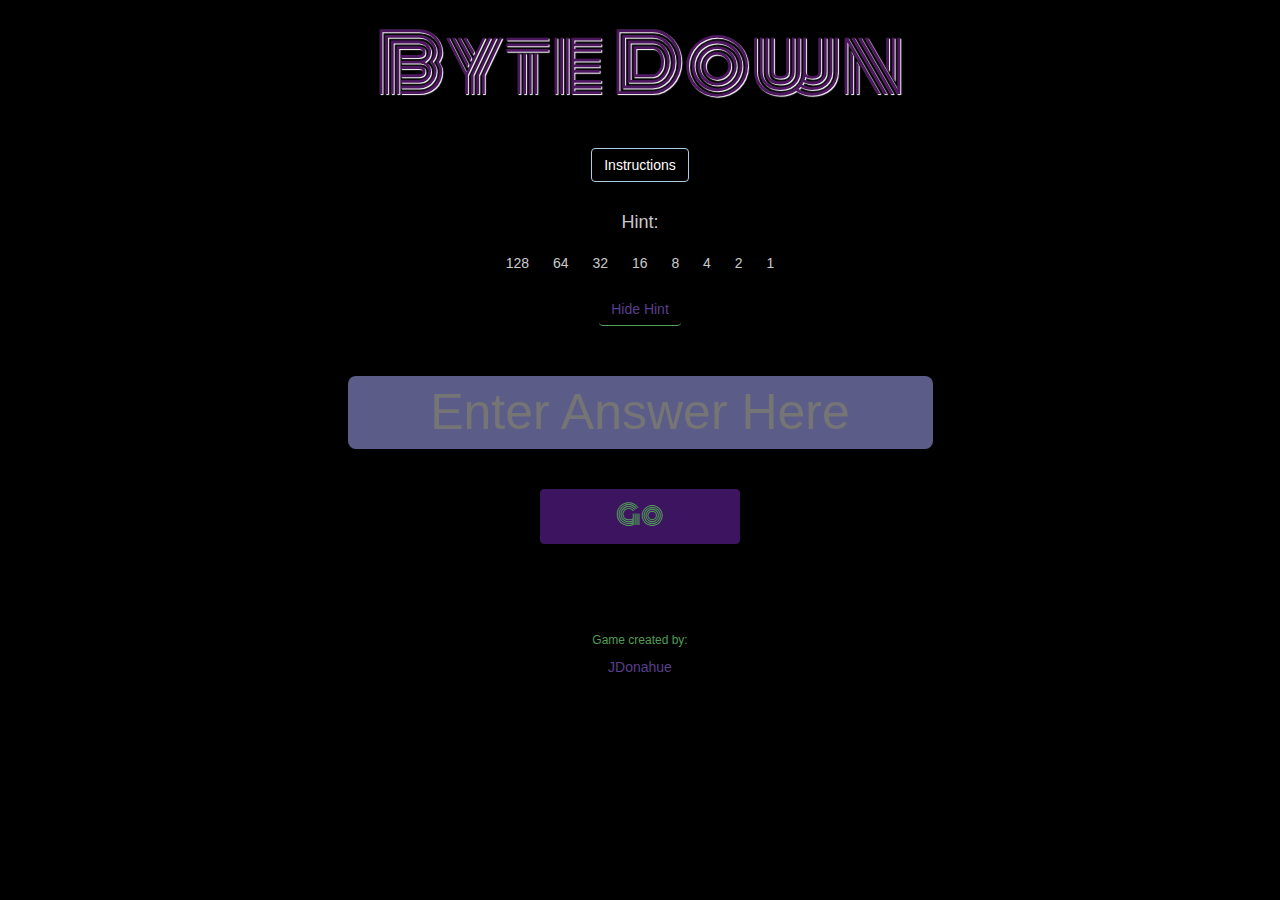
<file: index.html>
<!DOCTYPE html>

<html lang="en">

<head>

    <meta charset="utf-8">
    <meta http-equiv="X-UA-Compatible" content="IE=edge">
    <meta name="description" content="A game to help memorize the various values 
    associated with the various positions of an eight bit byte">
    <meta name="viewport" content="width=device-width, initial-scale=1">

    <title>Byte Down</title>

    <!-- Web Fonts 
    =================================================================================================-->
    <link href='http://fonts.googleapis.com/css?family=Monoton' rel='stylesheet' type='text/css'>
    <link href='http://fonts.googleapis.com/css?family=Press+Start+2P' rel='stylesheet' type='text/css'>
    <link href='http://fonts.googleapis.com/css?family=Titillium+Web' rel='stylesheet' type='text/css'>
    <link href='http://fonts.googleapis.com/css?family=VT323' rel='stylesheet' type='text/css'>

    <!-- Boostrap
    =================================================================================================-->
    <link rel="stylesheet" type="text/css" href="vendor/css/bootstrap.min.css">

    <!-- Author Styles
    =================================================================================================-->
    <link rel="stylesheet" type="text/css" href="css/style.css">

</head>

<body>

    <div class="container">
        
            
        <header>

          <!-- title -->
          <div class="row">
            <div class="col-md-12">
              <h1>Byte Down</h1>
            </div>
          </div>
          <!-- title -->

          
          <!-- instructions -->
          <div class="row">
            <div class="col-md-12">
              <button type="button"
                      class="btn btn-primary btn-instructions"
                      data-toggle="modal" 
                      data-target="#instruction-window">Instructions
              </button>
            </div>
          </div>
          <!-- instructions -->

        </header>

            <!-- instructions windows 
            ========================================================================================================-->
            <div class="modal fade" id="instruction-window" tabindex="-1" role="dialog" aria-labelledby="myModalLabel">
              <div class="modal-dialog" role="document">
                <div class="modal-content">
                  <div class="modal-body">
                     <p><span class="objective">Objective:</span> Calculate the numeric value of the byte presented to you.</p>
           
                    <p> 
                      Just as the decimal system has a 1's place, a 10's place and so on, the binary system 
                      has a similar configuration.  However, in binary each place is double the amount of the 
                      previous one. It starts from the right hand side and doubles with each shift to the right
                      as shown in the hint section.
                    </p>
                    <p>
                        This game is centered around the notion of a byte. A byte can store values 
                        anywhere from 0 to 255 using a combination of 1's and 0's. This is done by 
                        using the values associated with each position and adding them together if that position
                        is &quot;on&quot; or in other words contains a 1. 
                    </p>
                    <p>
                      Learn more:
                      <a href="http://en.wikipedia.org/wiki/Binary_number" target="_blank">wikiByte</a>
                    </p>
                  </div>
                </div>
              </div>
            </div>
            <!-- instructions window
            ========================================================================================================-->

        <!-- score keeper -->
        <div class="row">
          <div class="col-md-4 col-md-offset-4">
              <h6 class="counter">Score: 0</h6>
          </div>
        </div>
        <!-- score keeper -->
        
        <!-- hint -->
        <div class="row">
          <div class="col-md-12">
            <h4>Hint:</h4>
            <ul class="bit-values">
              <li>128</li>
              <li>64</li>
              <li>32</li>
              <li>16</li>
              <li>8</li>
              <li>4</li>
              <li>2</li>
              <li>1</li>
            </ul>
            <a class="btn btn-default btn-hide-show" href="#" role="button">Hide Hint</a>
          </div>
        </div>
        <!-- hint -->

        <!-- byte -->    
        <div class="row bits">
          <ul>
            <li class="bit-container"></li>
            <li class="bit-container"></li>
            <li class="bit-container"></li>
            <li class="bit-container"></li>
            <li class="bit-container"></li>
            <li class="bit-container"></li>
            <li class="bit-container"></li>
            <li class="bit-container"></li>
          </ul>
        </div>
        <!-- byte -->    

        <!-- answer field -->
        <div class="row">
          <div>
            <input class="answer-field" placeholder="Enter Answer Here" type="number" />
          </div>
        </div>
        <!-- answer field -->

        <!-- submit buttom -->
        <div class="row">
          <div class="col-md-12">
            <a class="btn btn-default btn-answer">Go</a>
          </div>
        </div>
        <!-- submit button -->

    </div>
    <!-- container -->

    <footer>
      <h6>Game created by:</h6>
      <a href="http://jdonahue.tech">JDonahue</a>
    </footer>
       

  <script src="vendor/js/jquery-1.11.3.min.js"></script>
  <script src="vendor/js/bootstrap.min.js"></script>
  <script src="js/bytedown.js" type="text/javascript" charset="utf-8"></script>
  
    </body>
</html>
</file>
<file: css/style.css>
/*                           Shared Styles
==========================================*/

html,
body {
	background-color: #000;
}

.container,
.answer-field {
	text-align: center;
}

h1, 
a.btn-answer {
	font-family: 'Monoton', cursive;
}

.btn-hide-show,
.btn-hide-show:hover,
.btn-hide-show:focus,
header button.btn-instructions,
header button.btn-instructions:hover,
header button.btn-instructions:focus {
	background-color: transparent;
}

header h1,
.answer-field {
	margin-bottom: 40px;
}

a.btn-answer,
.btn-hide-show,
a.btn-answer:hover,
.btn-hide-show:hover,
.btn-hide-show:focus,
header button.btn-instructions,
header button.btn-instructions:hover,
header button.btn-instructions:focus {
	transition: all 0.5s;
}

h4,
ul.bit-values li,
header button.btn-instructions:hover,
header button.btn-instructions:focus {
	color: rgba(255,255,255,0.8);
}

.bit-container,
ul.bit-values li {
	display: inline-block;
}

a.btn-answer,
a.btn-answer:hover {
	background-color: rgb(61,20,96);
	border: 1px solid rgb(61,20,96);
}

input[type="number"]::-webkit-inner-spin-button,
input[type="number"]::-webkit-outer-spin-button {
	-webkit-appearance: none;
	margin: 0;
}

.btn-hide-show:hover,
.btn-hide-show:focus {
	color: rgb(104,187,93);
	border-bottom: 1px solid rgb(197,102,145);

}

header button.btn-instructions:hover,
header button.btn-instructions:focus {
	border: 1px solid rgb(136,200,182);
}

.btn-hide-show,
footer a {
	color: rgb(88,63,139);
}


/*                           Unique Styles
==========================================*/

header h1 {
	font-size: 5rem;
	color: rgb(77,23,96);
	text-shadow: 1px 1px 1px #fff;
}

header button.btn-instructions {
	margin-bottom: 20px;
	border: 1px solid rgb(173,205,227);
}

ul {
	padding-left: 0;
	list-style: none;
}

ul.bit-values li {
	padding: 10px;
}

.counter {
	color: rgb(154,154,226);
	font-size: 4rem;
}

.answer-field {
	display: block;
	font-size: 3rem;
	border-radius: 8px;
	margin-top: 50px;
	margin-left: auto;
	margin-right: auto;
	border: none;
	color: #fff;
	background-color: rgba(154,154,226,0.6);
}

a.btn-answer {
	font-size: 2.7rem;
	width: 200px;
	height: 55px;
	color: rgb(79,157,86);
}

a.btn-answer:hover {
	color: rgb(154,241,138);
}

.bits {
	margin-top: 40px;
	font-size: 3rem;
}

.bit-container {
	padding: 10px;
	color: #fff;
}

.btn-hide-show {
	border: none;
	border-bottom: 1px solid rgb(79,157,86);
}

#instruction-window {
	text-align: left;
}

.objective,
#instruction-window a {
	color: rgb(61,20,96);
}

footer {
	text-align: center;
	height: 200px;
	padding-top: 80px;
}

footer h6 {
	color: rgb(79,157,86);
}


/*                           Media Queries
==========================================*/

@media only screen and (max-width: 39em) {

	.answer-field {
		width: 80%;
	}
}

@media only screen and (min-width: 40em) {

	.bit-container {
		padding: 20px;
	}

	.answer-field {
		width: 50%;
		font-size: 3.5rem;
	}
}

@media only screen and (min-width: 60em) {

	header h1 {
		font-size: 8rem;
	}

	.answer-field {
		font-size: 4rem;
	}
}

@media only screen and (min-width: 80em) {

	.answer-field {
		font-size: 5rem;
	}
}
</file>
